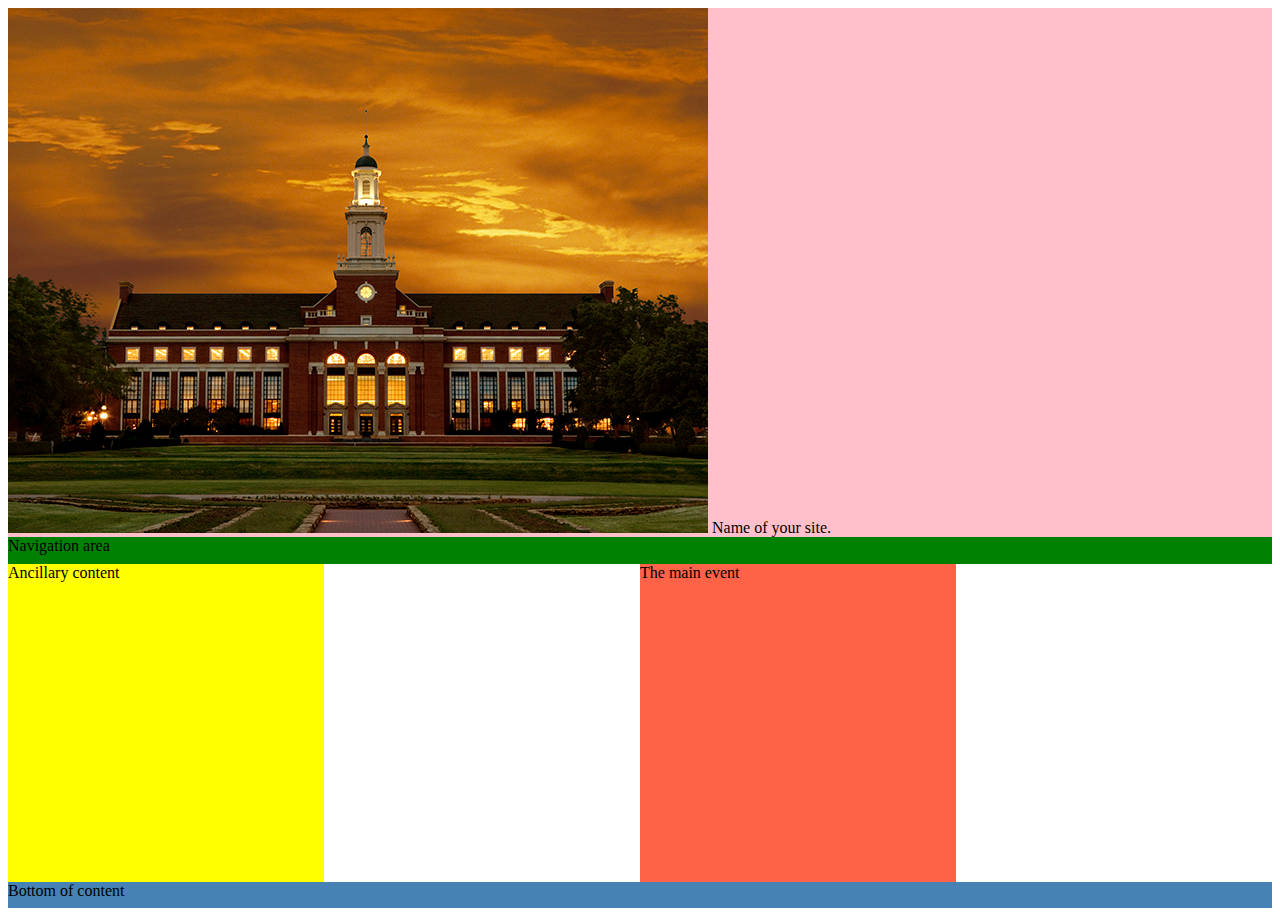
<file: index.html>
<html>
  <head>
    <link rel="stylesheet" href="style.css">
  </head>
<body>
<div class="grid">
  <header> <img src="library_sunrise_final.jpg"> Name of your site.</header>
  <nav> Navigation area </nav>
  <sidebar>Ancillary content</sidebar>
  <main>The main event</main>
  <footer>Bottom of content</footer>
</div>
</body>
</html>
</file>
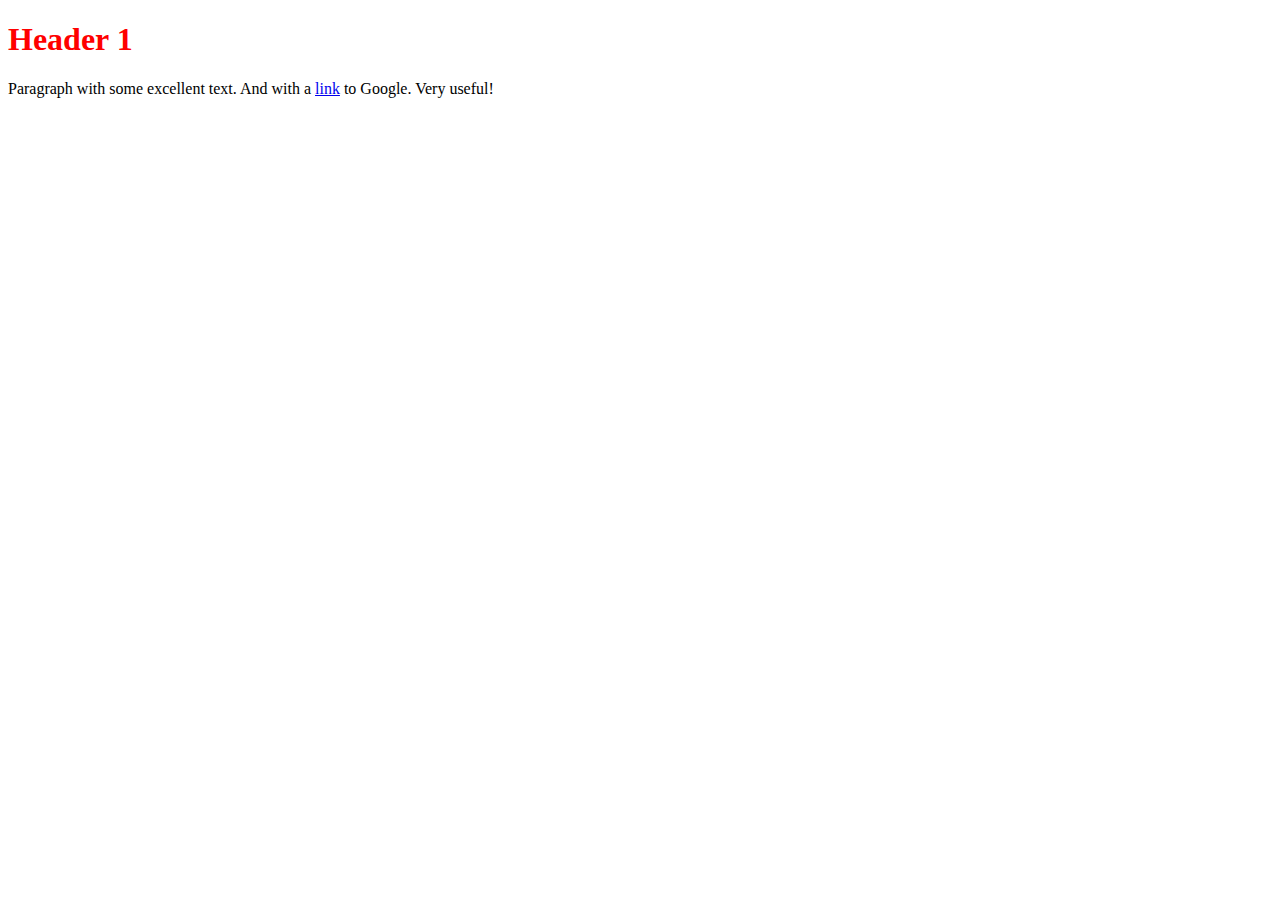
<file: first.html>
<!DOCTYPE html>
<html>
  <head>
    <title>My website</title>
    <meta charset="utf-8">
    <meta name="viewport" content="width=device-width, initial-scale=1.0"> 
    <link rel="stylesheet" href="style.css">
  </head>
  <body>
    <h1> Header 1 </h1>
    <p> Paragraph with some excellent text. And with a <a href="https://www.google.com/" target="_none">link</a> to Google. Very useful!</p>
  </body>
</html>
</file>
<file: style.css>
h1 { 
color: red;
}


header {
  grid-area: hd;
  background-color:pink;
}

nav {
  grid-area: nv;
  background-color: green;
}

sidebar {
  grid-area: sideb;
  background-color: yellow;
}

main {
  grid-area: main;
  background-color: tomato;
}

footer {
  grid-area: foot;
  background-color: steelblue;
}

.grid {
  display: grid;
  height:100vh;
  grid-template-columns: repeat(4, 1fr);
  grid-template-rows: 2fr 1fr 12fr 1fr;
  grid-template-areas: 
      "hd hd hd hd" 
      "nv nv nv nv"
      "sideb . main ."
      "foot foot foot foot";
}
</file>
